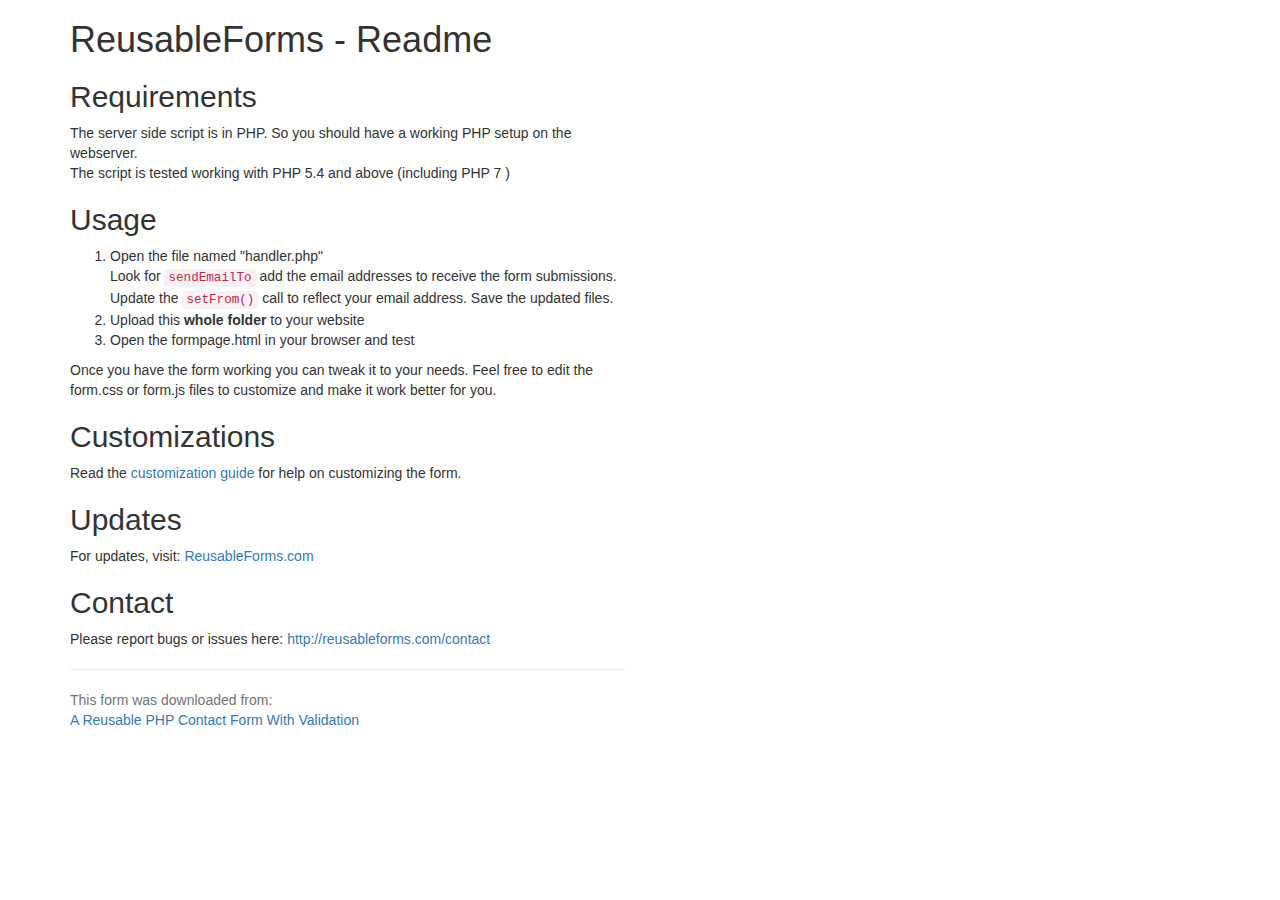
<file: Contact/readme.html>
<!doctype html>

<html lang="en">
<head>
  <meta charset="utf-8">

  <title>Reusable Form Readme First</title>
  <!-- Latest compiled and minified CSS -->
<link rel="stylesheet" href="https://maxcdn.bootstrapcdn.com/bootstrap/3.3.7/css/bootstrap.min.css" >

</head>

<body>
<div class="container">
<div class="row">
<div class="col-md-6">
<h1>ReusableForms - Readme</h1>

<h2>Requirements</h2>
The server side script is in PHP. So you should have a working PHP setup on the webserver.
<p>
The script is tested working with PHP 5.4 and above (including PHP 7 )
</p>

<h2>Usage</h2>
<ol>
<li>Open the file named "handler.php" <br/> Look for <code>sendEmailTo</code> add the email addresses to receive the form submissions. Update the <code>setFrom()</code>  call to reflect your email address. Save the updated files.</li>
<li>Upload this <strong>whole folder</strong> to your website</li>
<li>Open the formpage.html in your browser and test</li>
</ol>
Once you have the form working you can tweak it to your needs. Feel free to edit the form.css or form.js files to customize and make it work better for you.

<h2>Customizations</h2>
Read the <a href="http://reusableforms.com/doc/customization">customization guide</a> for help on customizing the form.

<h2>Updates</h2>
For updates, visit: <a href="http://reusableforms.com">ReusableForms.com</a>

<h2>Contact</h2>
Please report bugs or issues here:
<a href="http://reusableforms.com/contact">http://reusableforms.com/contact</a>
<p></p>
<hr/>
<p class="help-block">
This form was downloaded from:<br/>
<a href="http://reusableforms.com/d/e1/php-contact-form-with-validation">A Reusable PHP Contact Form With Validation</a>
</p>

</div>
</div>
</div>
</body>
</html>
</file>
